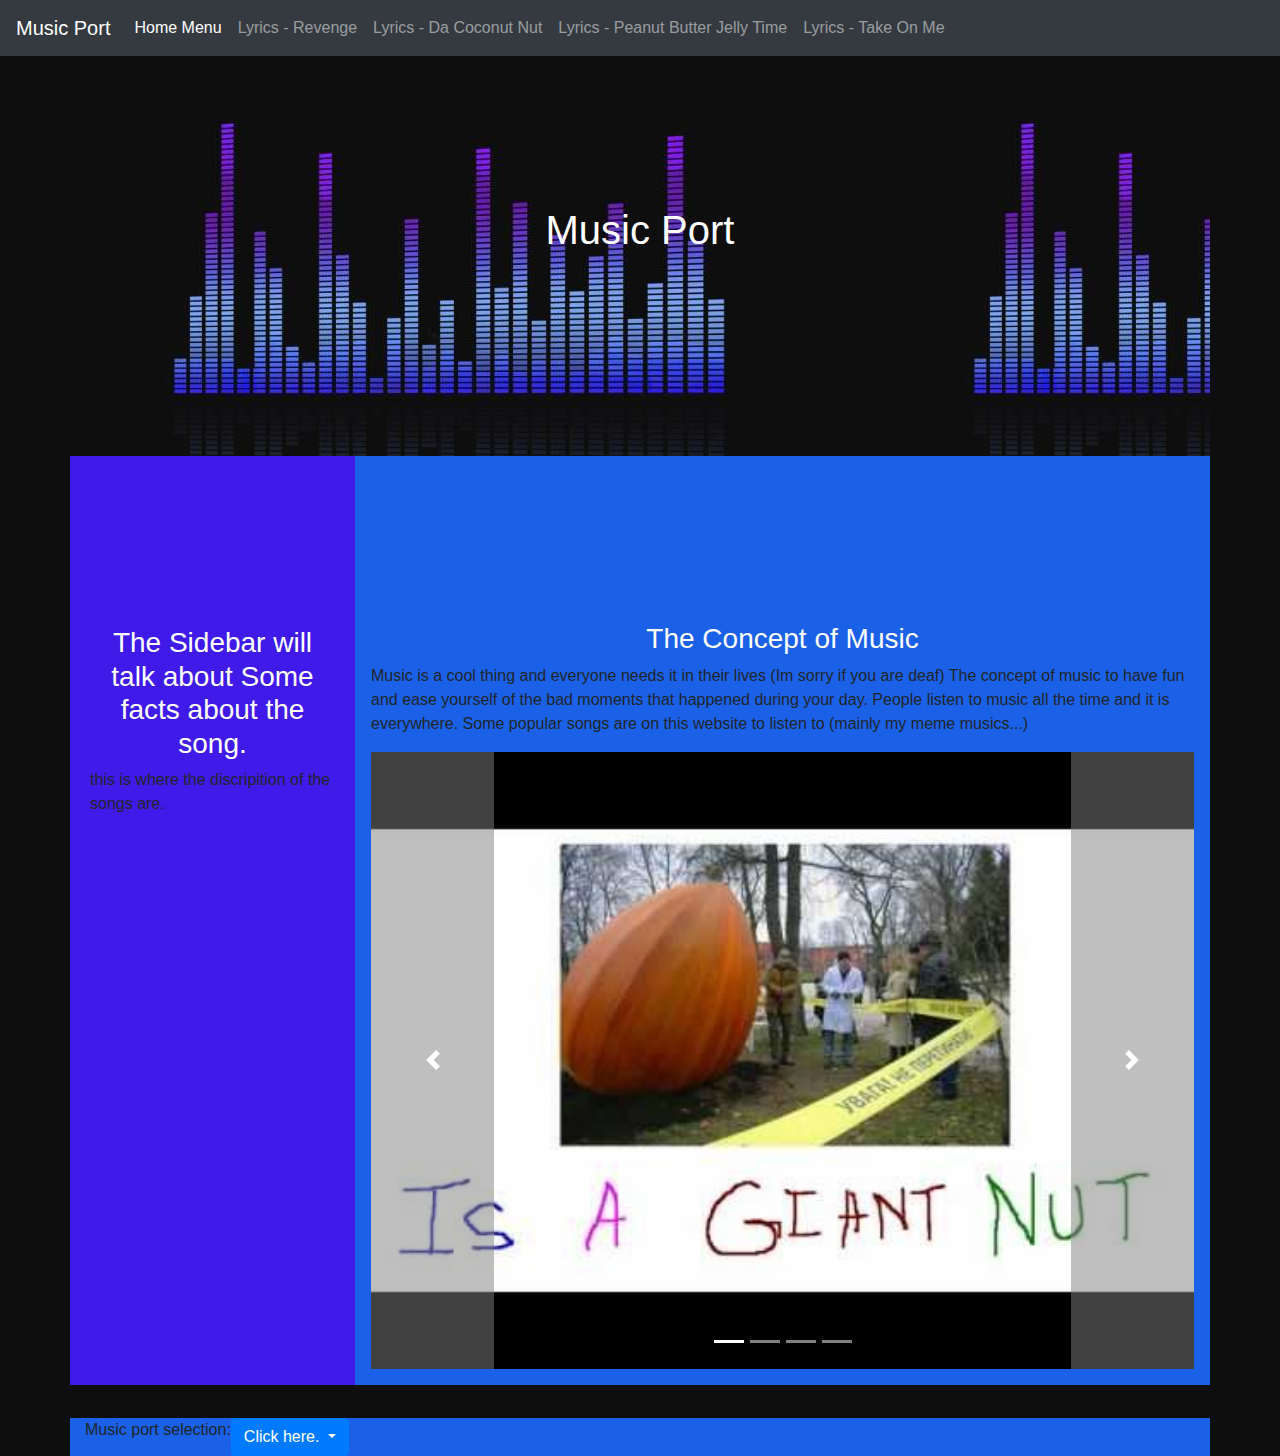
<file: index.html>
<!DOCTYPE html>
<html lang="en">

<head>
  <title>template</title>
  <meta charset="utf-8">
  <meta name="viewport" content="width=device-width, initial-scale=1">
  <link rel="stylesheet" href="https://maxcdn.bootstrapcdn.com/bootstrap/4.3.1/css/bootstrap.min.css">
  <script src="https://ajax.googleapis.com/ajax/libs/jquery/3.4.1/jquery.min.js"></script>
  <script src="https://cdnjs.cloudflare.com/ajax/libs/popper.js/1.14.7/umd/popper.min.js"></script>
  <script src="https://maxcdn.bootstrapcdn.com/bootstrap/4.3.1/js/bootstrap.min.js"></script>
  <link rel="stylesheet" href="https://use.fontawesome.com/releases/v5.6.3/css/all.css" integrity="sha384-UHRtZLI+pbxtHCWp1t77Bi1L4ZtiqrqD80Kn4Z8NTSRyMA2Fd33n5dQ8lWUE00s/" crossorigin="anonymous">
  <link rel="stylesheet" href="css/styles.css">
</head>

<body>

  <!--
  classes: <nav> -> navbar, navbar-expand-sm bg-Light
           <ul> -> navbar-nav
           <li> -> nav-item
           <a> -> nav-link

           Optional: bg colors, text colors, active, disabled
  -->
  <nav class="navbar navbar-expand-sm bg-dark navbar-dark">
    <ul class="navbar-nav">
      <li><a class="navbar-brand" href="#">Music Port</a></li>
      <li class="nav-item active"><a href="index.html" class="nav-link">Home Menu</a></li>
      <li class="nav-item"><a href="Lyrics1.html" class="nav-link">Lyrics - Revenge</a></li>
      <li class="nav-item"><a href="Lyrics2.html" class="nav-link">Lyrics - Da Coconut Nut</a></li>
      <li class="nav-item"><a href="Lyrics3.html" class="nav-link">Lyrics - Peanut Butter Jelly Time</a></li>
      <li class="nav-item"><a href="Lyrics4.html" class="nav-link ">Lyrics - Take On Me</a></li>
    </ul>
  </nav>
  <div class="container">
    <div class="row">
      <div class="col-sm-12 topimage">
        <h1 class="text-white Headed">Music Port</h1>
      </div>
    </div>

    <div class="row">
      <div class="col-sm-3 sidebar">
        <h3 class="text-white Headed">The Sidebar will talk about Some facts about the song.</h3>
        <p>this is where the discripition of the songs are.<p>
      </div>

      <div class="col-sm-9 Thebod">
        <h3 class="text-white Headed">The Concept of Music</h3>
        <p>Music is a cool thing and everyone needs it in their lives (Im sorry if you are deaf) The concept of music to have fun and ease yourself of the bad moments that happened during your day.
          People listen to music all the time and it is everywhere. Some popular songs are on this website to listen to (mainly my meme musics...)<p>
          <!-- Carousel Container Start -->
          <div id="demo" class="carousel slide" data-ride="carousel">

            <!-- Indicators -->
            <ul class="carousel-indicators">
              <li data-target="#demo" data-slide-to="0" class="active"></li>
              <li data-target="#demo" data-slide-to="1"></li>
              <li data-target="#demo" data-slide-to="2"></li>
              <li data-target="#demo" data-slide-to="3"></li>
            </ul>

            <!-- The Slideshow -->
            <div class="carousel-inner">
              <!-- First Image -->
              <div class="carousel-item active">
                <img src="images/coconutnut.jpg" alt="coconutnut" width="2200" height="1000">
              </div>

              <div class="carousel-item">
                <img src="images/creeper.jpg" alt="creeper" width="2200" height="1000">
              </div>

              <div class="carousel-item">
                <img src="images/PBJT.jpg" alt="PBJT" width="2200" height="1000">
              </div>

              <div class="carousel-item">
                <img src="images/Takeonme.jpg" alt="Take on me" width="2200" height="1000">
              </div>
            </div>
            <!-- Controls -->
            <a class="carousel-control-prev" href="#demo" data-slide="prev" style="background-color: grey">
              <span class="carousel-control-prev-icon"></span>
            </a>

            <a class="carousel-control-next" href="#demo" data-slide="next" style="background-color: grey">
              <span class="carousel-control-next-icon"></span>
            </a>
          </div>
      </div>
    </div>
    <hr>
    <div class="row">
      <div class="col-sm-12 Bottombar">
        <div style="float:left">Music port selection: </div>
          <div class="dropdown" style="float:left">
          <button type="button" class="btn btn-primary dropdown-toggle" data-toggle="dropdown">
            Click here.
          </button>
          <div class="dropdown-menu">
            <a class="dropdown-item" href="index.html">Home Menu- top</a>
            <a class="dropdown-item" href="Lyrics1.html">Lyrics- Revenge</a>
            <a class="dropdown-item" href="Lyrics2.html">Lyrics- Da Coconut Nut</a>
            <a class="dropdown-item" href="Lyrics3.html">Lyrics- Peanut Butter Jelly Time</a>
            <a class="dropdown-item" href="Lyrics4.html">Lyrics- Take On Me</a>
            </div>
        </div>
      </div>
    </div>
    </div>
</body>

</html>
</file>
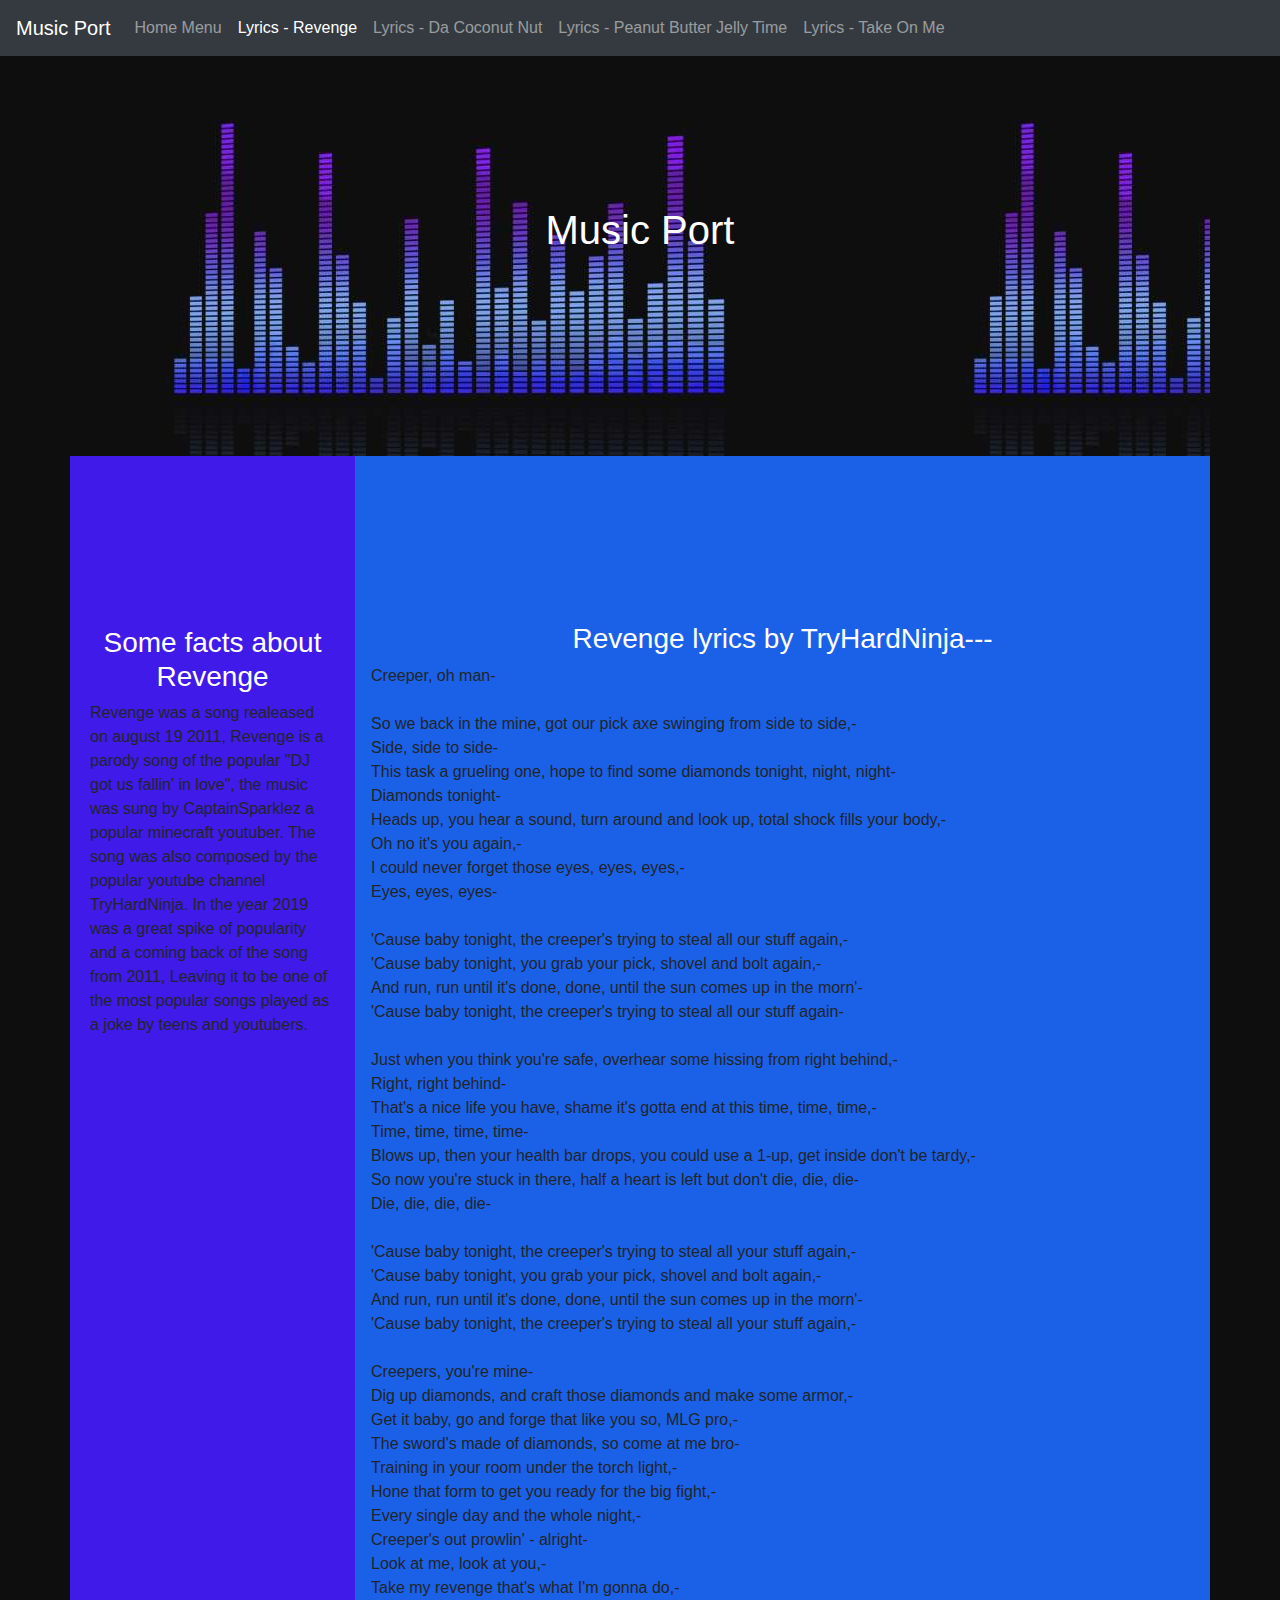
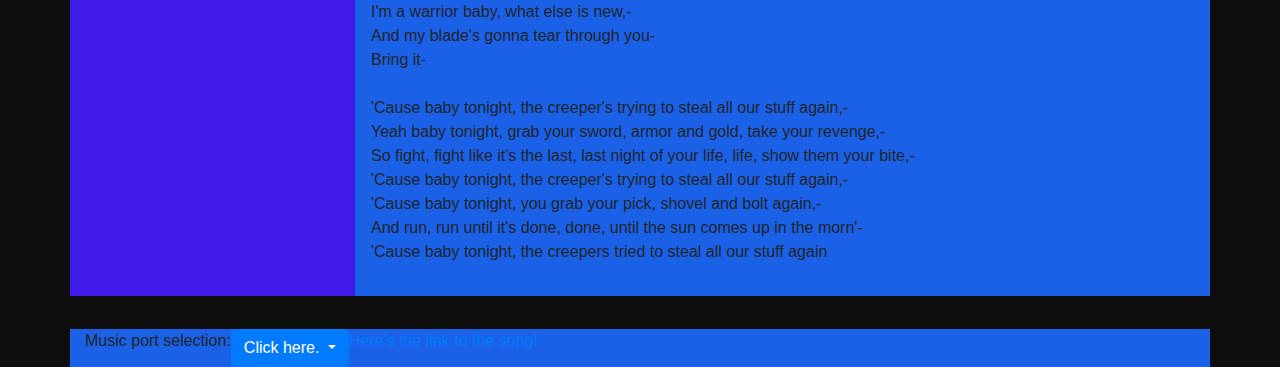
<file: Lyrics1.html>
<!DOCTYPE html>
<html lang="en">

<head>
  <title>template</title>
  <meta charset="utf-8">
  <meta name="viewport" content="width=device-width, initial-scale=1">
  <link rel="stylesheet" href="https://maxcdn.bootstrapcdn.com/bootstrap/4.3.1/css/bootstrap.min.css">
  <script src="https://ajax.googleapis.com/ajax/libs/jquery/3.4.1/jquery.min.js"></script>
  <script src="https://cdnjs.cloudflare.com/ajax/libs/popper.js/1.14.7/umd/popper.min.js"></script>
  <script src="https://maxcdn.bootstrapcdn.com/bootstrap/4.3.1/js/bootstrap.min.js"></script>
  <link rel="stylesheet" href="https://use.fontawesome.com/releases/v5.6.3/css/all.css" integrity="sha384-UHRtZLI+pbxtHCWp1t77Bi1L4ZtiqrqD80Kn4Z8NTSRyMA2Fd33n5dQ8lWUE00s/" crossorigin="anonymous">
  <link rel="stylesheet" href="css/styles.css">
</head>

<body>

  <!--
  classes: <nav> -> navbar, navbar-expand-sm bg-Light
           <ul> -> navbar-nav
           <li> -> nav-item
           <a> -> nav-link

           Optional: bg colors, text colors, active, disabled
  -->
  <nav class="navbar navbar-expand-sm bg-dark navbar-dark">
    <ul class="navbar-nav">
      <li><a class="navbar-brand" href="#">Music Port</a></li>
      <li class="nav-item"><a href="index.html" class="nav-link">Home Menu</a></li>
      <li class="nav-item active"><a href="Lyrics1.html" class="nav-link">Lyrics - Revenge</a></li>
      <li class="nav-item"><a href="Lyrics2.html" class="nav-link">Lyrics - Da Coconut Nut</a></li>
      <li class="nav-item"><a href="Lyrics3.html" class="nav-link">Lyrics - Peanut Butter Jelly Time</a></li>
      <li class="nav-item"><a href="Lyrics4.html" class="nav-link ">Lyrics - Take On Me</a></li>
    </ul>
  </nav>
  <div class="container">
    <div class="row">
      <div class="col-sm-12 topimage">
        <h1 class="text-white Headed">Music Port</h1>
      </div>
    </div>

    <div class="row">
      <div class="col-sm-3 sidebar">
        <h3 class="text-white Headed">Some facts about Revenge</h3>
        <p>Revenge was a song realeased on august 19 2011, Revenge is a parody song of the popular "DJ got us fallin' in love", the music was sung by CaptainSparklez a popular minecraft youtuber. The song was also composed by the popular
          youtube channel TryHardNinja. In the year 2019 was a great spike of popularity and a coming back of the song from 2011, Leaving it to be one of the most popular songs played as a joke by teens and youtubers.<p>
      </div>

      <div class="col-sm-9 Thebod">
        <h3 class="text-white Headed">Revenge lyrics by TryHardNinja---</h3>
        <p>Creeper, oh man-<br><br>
        So we back in the mine, got our pick axe swinging from side to side,-<br>
        Side, side to side-<br>
        This task a grueling one, hope to find some diamonds tonight, night, night-<br>
        Diamonds tonight-<br>
        Heads up, you hear a sound, turn around and look up, total shock fills your body,-<br>
        Oh no it's you again,-<br>
        I could never forget those eyes, eyes, eyes,-<br>
        Eyes, eyes, eyes-<br><br>
        'Cause baby tonight, the creeper's trying to steal all our stuff again,-<br>
        'Cause baby tonight, you grab your pick, shovel and bolt again,-<br>
        And run, run until it's done, done, until the sun comes up in the morn'-<br>
        'Cause baby tonight, the creeper's trying to steal all our stuff again-<br><br>
        Just when you think you're safe, overhear some hissing from right behind,-<br>
        Right, right behind-<br>
        That's a nice life you have, shame it's gotta end at this time, time, time,-<br>
        Time, time, time, time-<br>
        Blows up, then your health bar drops, you could use a 1-up, get inside don't be tardy,-<br>
        So now you're stuck in there, half a heart is left but don't die, die, die-<br>
        Die, die, die, die-<br><br>
        'Cause baby tonight, the creeper's trying to steal all your stuff again,-<br>
        'Cause baby tonight, you grab your pick, shovel and bolt again,-<br>
        And run, run until it's done, done, until the sun comes up in the morn'-<br>
        'Cause baby tonight, the creeper's trying to steal all your stuff again,-<br><br>
        Creepers, you're mine-<br>
        Dig up diamonds, and craft those diamonds and make some armor,-<br>
        Get it baby, go and forge that like you so, MLG pro,-<br>
        The sword's made of diamonds, so come at me bro-<br>
        Training in your room under the torch light,-<br>
        Hone that form to get you ready for the big fight,-<br>
        Every single day and the whole night,-<br>
        Creeper's out prowlin' - alright-<br>
        Look at me, look at you,-<br>
        Take my revenge that's what I'm gonna do,-<br>
        I'm a warrior baby, what else is new,-<br>
        And my blade's gonna tear through you-<br>
        Bring it-<br><br>
        'Cause baby tonight, the creeper's trying to steal all our stuff again,-<br>
        Yeah baby tonight, grab your sword, armor and gold, take your revenge,-<br>
        So fight, fight like it's the last, last night of your life, life, show them your bite,-<br>
        'Cause baby tonight, the creeper's trying to steal all our stuff again,-<br>
        'Cause baby tonight, you grab your pick, shovel and bolt again,-<br>
        And run, run until it's done, done, until the sun comes up in the morn'-<br>
        'Cause baby tonight, the creepers tried to steal all our stuff again<br></p>
          </div>
      </div>
      <hr>
    <div class="row">
      <div class="col-sm-12 Bottombar">
        <div style="float:left">Music port selection: </div>
          <div class="dropdown" style="float:left">
          <button type="button" class="btn btn-primary dropdown-toggle" data-toggle="dropdown">
            Click here.
          </button>
          <div class="dropdown-menu">
            <a class="dropdown-item" href="index.html">Home Menu- top</a>
            <a class="dropdown-item" href="Lyrics1.html">Lyrics- Revenge</a>
            <a class="dropdown-item" href="Lyrics2.html">Lyrics- Da Coconut Nut</a>
            <a class="dropdown-item" href="Lyrics3.html">Lyrics- Peanut Butter Jelly Time</a>
            <a class="dropdown-item" href="Lyrics4.html">Lyrics- Take On Me</a>
            </div>
        </div>
          <a href="https://www.youtube.com/watch?v=cPJUBQd-PNM"> Here's the link to the song!</a>
      </div>
    </div>
  </div>
</body>

</html>
</file>
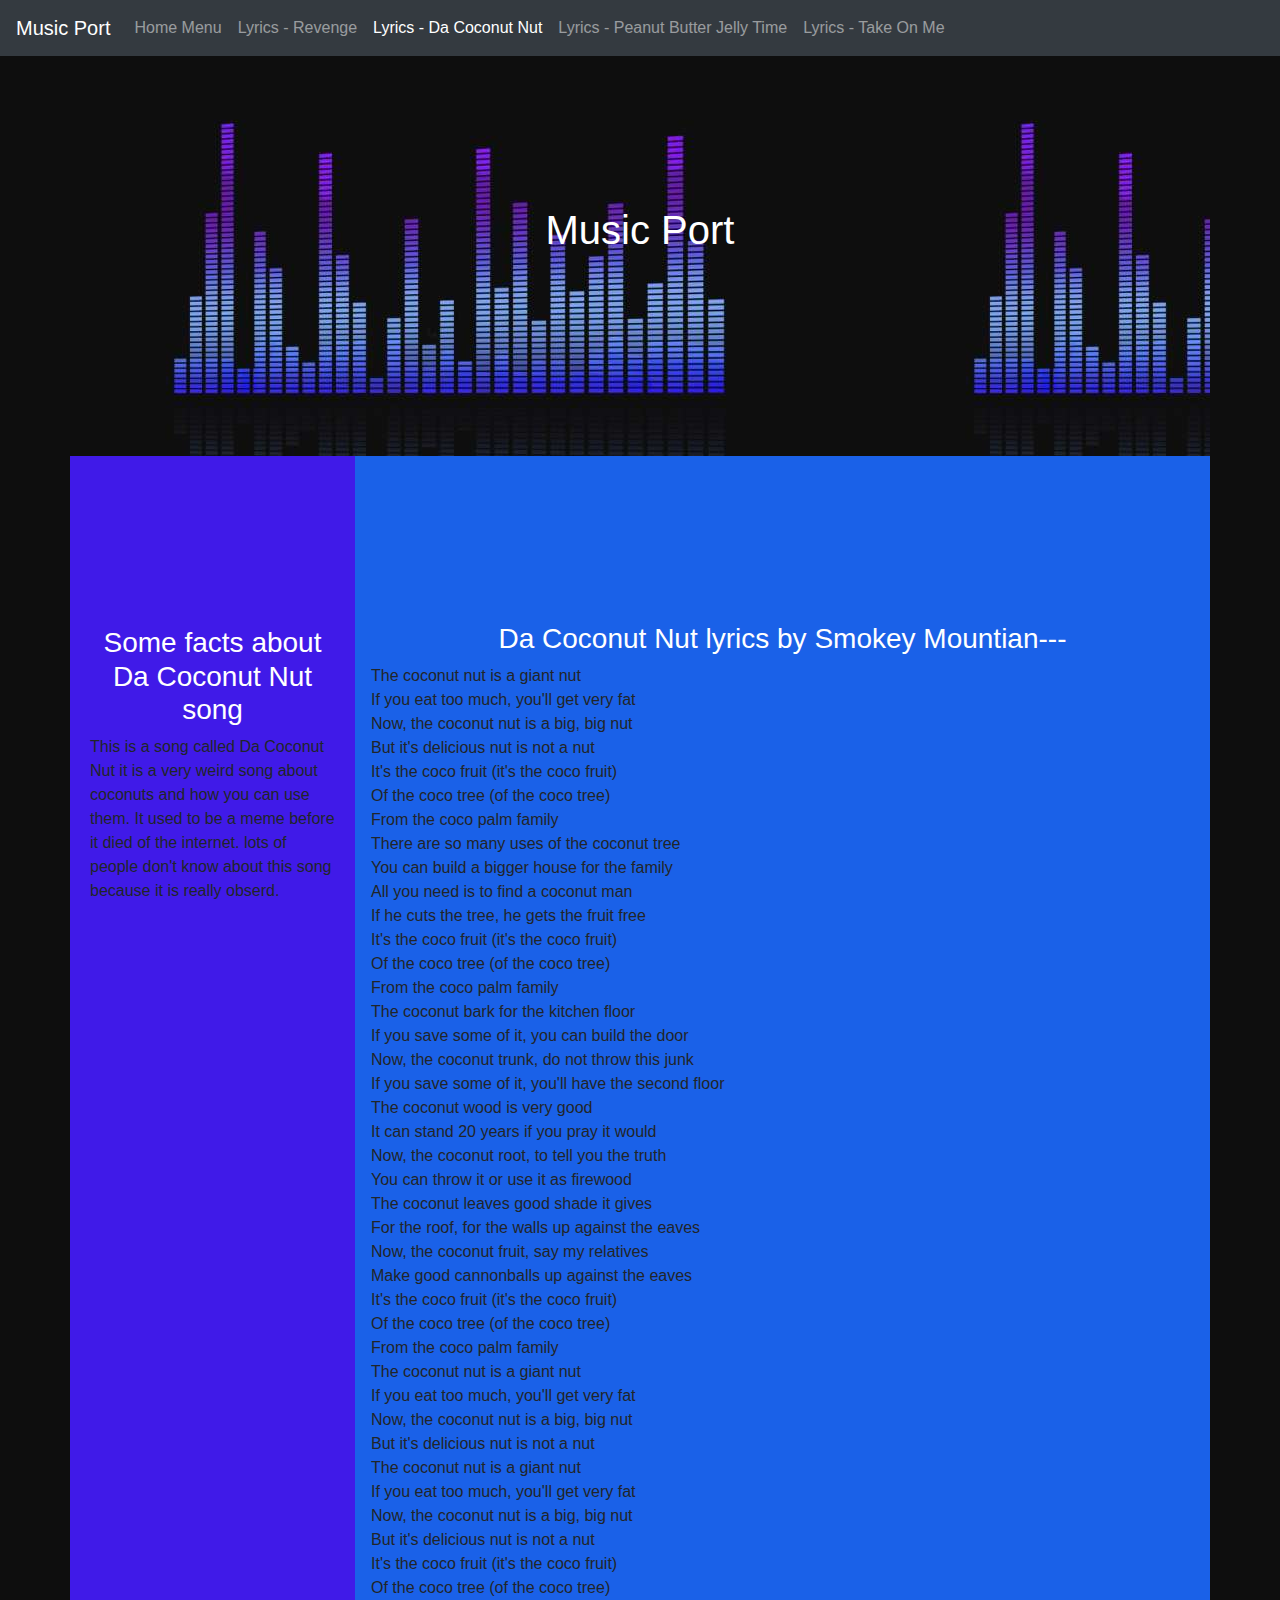
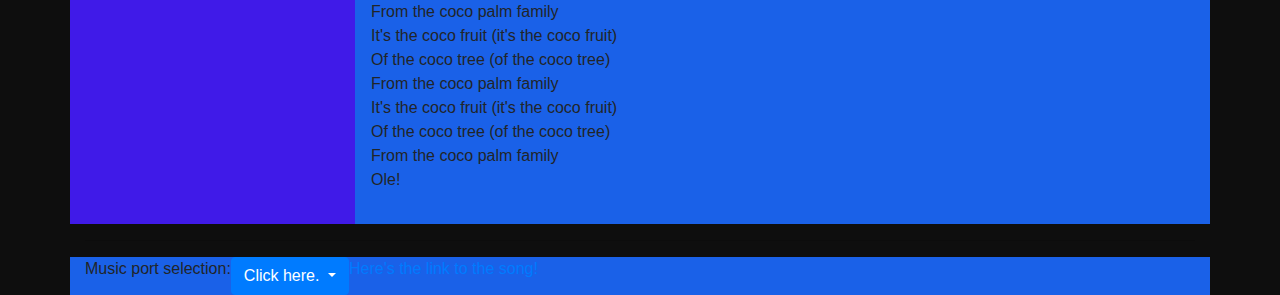
<file: Lyrics2.html>
<!DOCTYPE html>
<html lang="en">

<head>
  <title>template</title>
  <meta charset="utf-8">
  <meta name="viewport" content="width=device-width, initial-scale=1">
  <link rel="stylesheet" href="https://maxcdn.bootstrapcdn.com/bootstrap/4.3.1/css/bootstrap.min.css">
  <script src="https://ajax.googleapis.com/ajax/libs/jquery/3.4.1/jquery.min.js"></script>
  <script src="https://cdnjs.cloudflare.com/ajax/libs/popper.js/1.14.7/umd/popper.min.js"></script>
  <script src="https://maxcdn.bootstrapcdn.com/bootstrap/4.3.1/js/bootstrap.min.js"></script>
  <link rel="stylesheet" href="https://use.fontawesome.com/releases/v5.6.3/css/all.css" integrity="sha384-UHRtZLI+pbxtHCWp1t77Bi1L4ZtiqrqD80Kn4Z8NTSRyMA2Fd33n5dQ8lWUE00s/" crossorigin="anonymous">
  <link rel="stylesheet" href="css/styles.css">
</head>

<body>

  <!--
  classes: <nav> -> navbar, navbar-expand-sm bg-Light
           <ul> -> navbar-nav
           <li> -> nav-item
           <a> -> nav-link

           Optional: bg colors, text colors, active, disabled
  -->
  <nav class="navbar navbar-expand-sm bg-dark navbar-dark">
    <ul class="navbar-nav">
      <li><a class="navbar-brand" href="#">Music Port</a></li>
      <li class="nav-item"><a href="index.html" class="nav-link">Home Menu</a></li>
      <li class="nav-item"><a href="Lyrics1.html" class="nav-link">Lyrics - Revenge</a></li>
      <li class="nav-item active"><a href="Lyrics2.html" class="nav-link">Lyrics - Da Coconut Nut</a></li>
      <li class="nav-item"><a href="Lyrics3.html" class="nav-link">Lyrics - Peanut Butter Jelly Time</a></li>
      <li class="nav-item"><a href="Lyrics4.html" class="nav-link ">Lyrics - Take On Me</a></li>
    </ul>
  </nav>
  <div class="container">
    <div class="row">
      <div class="col-sm-12 topimage">
        <h1 class="text-white Headed">Music Port</h1>
      </div>
    </div>

    <div class="row">
      <div class="col-sm-3 sidebar">
        <h3 class="text-white Headed">Some facts about Da Coconut Nut song</h3>
        <p>This is a song called Da Coconut Nut it is a very weird song about coconuts and how you can use them. It used to be a meme before it died of the internet. lots of people don't know about this song because it is really obserd.<p>
      </div>

      <div class="col-sm-9 Thebod">
        <h3 class="text-white Headed">Da Coconut Nut lyrics by Smokey Mountian---</h3>
        <p>The coconut nut is a giant nut<br>
        If you eat too much, you'll get very fat<br>
        Now, the coconut nut is a big, big nut<br>
        But it's delicious nut is not a nut<br>
        It's the coco fruit (it's the coco fruit)<br>
        Of the coco tree (of the coco tree)<br>
        From the coco palm family<br>
        There are so many uses of the coconut tree<br>
        You can build a bigger house for the family<br>
        All you need is to find a coconut man<br>
        If he cuts the tree, he gets the fruit free<br>
        It's the coco fruit (it's the coco fruit)<br>
        Of the coco tree (of the coco tree)<br>
        From the coco palm family<br>
        The coconut bark for the kitchen floor<br>
        If you save some of it, you can build the door<br>
        Now, the coconut trunk, do not throw this junk<br>
        If you save some of it, you'll have the second floor<br>
        The coconut wood is very good<br>
        It can stand 20 years if you pray it would<br>
        Now, the coconut root, to tell you the truth<br>
        You can throw it or use it as firewood<br>
        The coconut leaves good shade it gives<br>
        For the roof, for the walls up against the eaves<br>
        Now, the coconut fruit, say my relatives<br>
        Make good cannonballs up against the eaves<br>
        It's the coco fruit (it's the coco fruit)<br>
        Of the coco tree (of the coco tree)<br>
        From the coco palm family<br>
        The coconut nut is a giant nut<br>
        If you eat too much, you'll get very fat<br>
        Now, the coconut nut is a big, big nut<br>
        But it's delicious nut is not a nut<br>
        The coconut nut is a giant nut<br>
        If you eat too much, you'll get very fat<br>
        Now, the coconut nut is a big, big nut<br>
        But it's delicious nut is not a nut<br>
        It's the coco fruit (it's the coco fruit)<br>
        Of the coco tree (of the coco tree)<br>
        From the coco palm family<br>
        It's the coco fruit (it's the coco fruit)<br>
        Of the coco tree (of the coco tree)<br>
        From the coco palm family<br>
        It's the coco fruit (it's the coco fruit)<br>
        Of the coco tree (of the coco tree)<br>
        From the coco palm family<br>
        Ole!<br></p>
          </div>
      </div>
      <hr>
    <div class="row">
      <div class="col-sm-12 Bottombar">
        <div style="float:left">Music port selection: </div>
          <div class="dropdown" style="float:left">
          <button type="button" class="btn btn-primary dropdown-toggle" data-toggle="dropdown">
            Click here.
          </button>
          <div class="dropdown-menu">
            <a class="dropdown-item" href="index.html">Home Menu- top</a>
            <a class="dropdown-item" href="Lyrics1.html">Lyrics- Revenge</a>
            <a class="dropdown-item" href="Lyrics2.html">Lyrics- Da Coconut Nut</a>
            <a class="dropdown-item" href="Lyrics3.html">Lyrics- Peanut Butter Jelly Time</a>
            <a class="dropdown-item" href="Lyrics4.html">Lyrics- Take On Me</a>
            </div>
        </div>
        <a href="https://www.youtube.com/watch?v=w0AOGeqOnFY">Here's the link to the song!</a>
      </div>
    </div>
  </div>
</body>

</html>
</file>
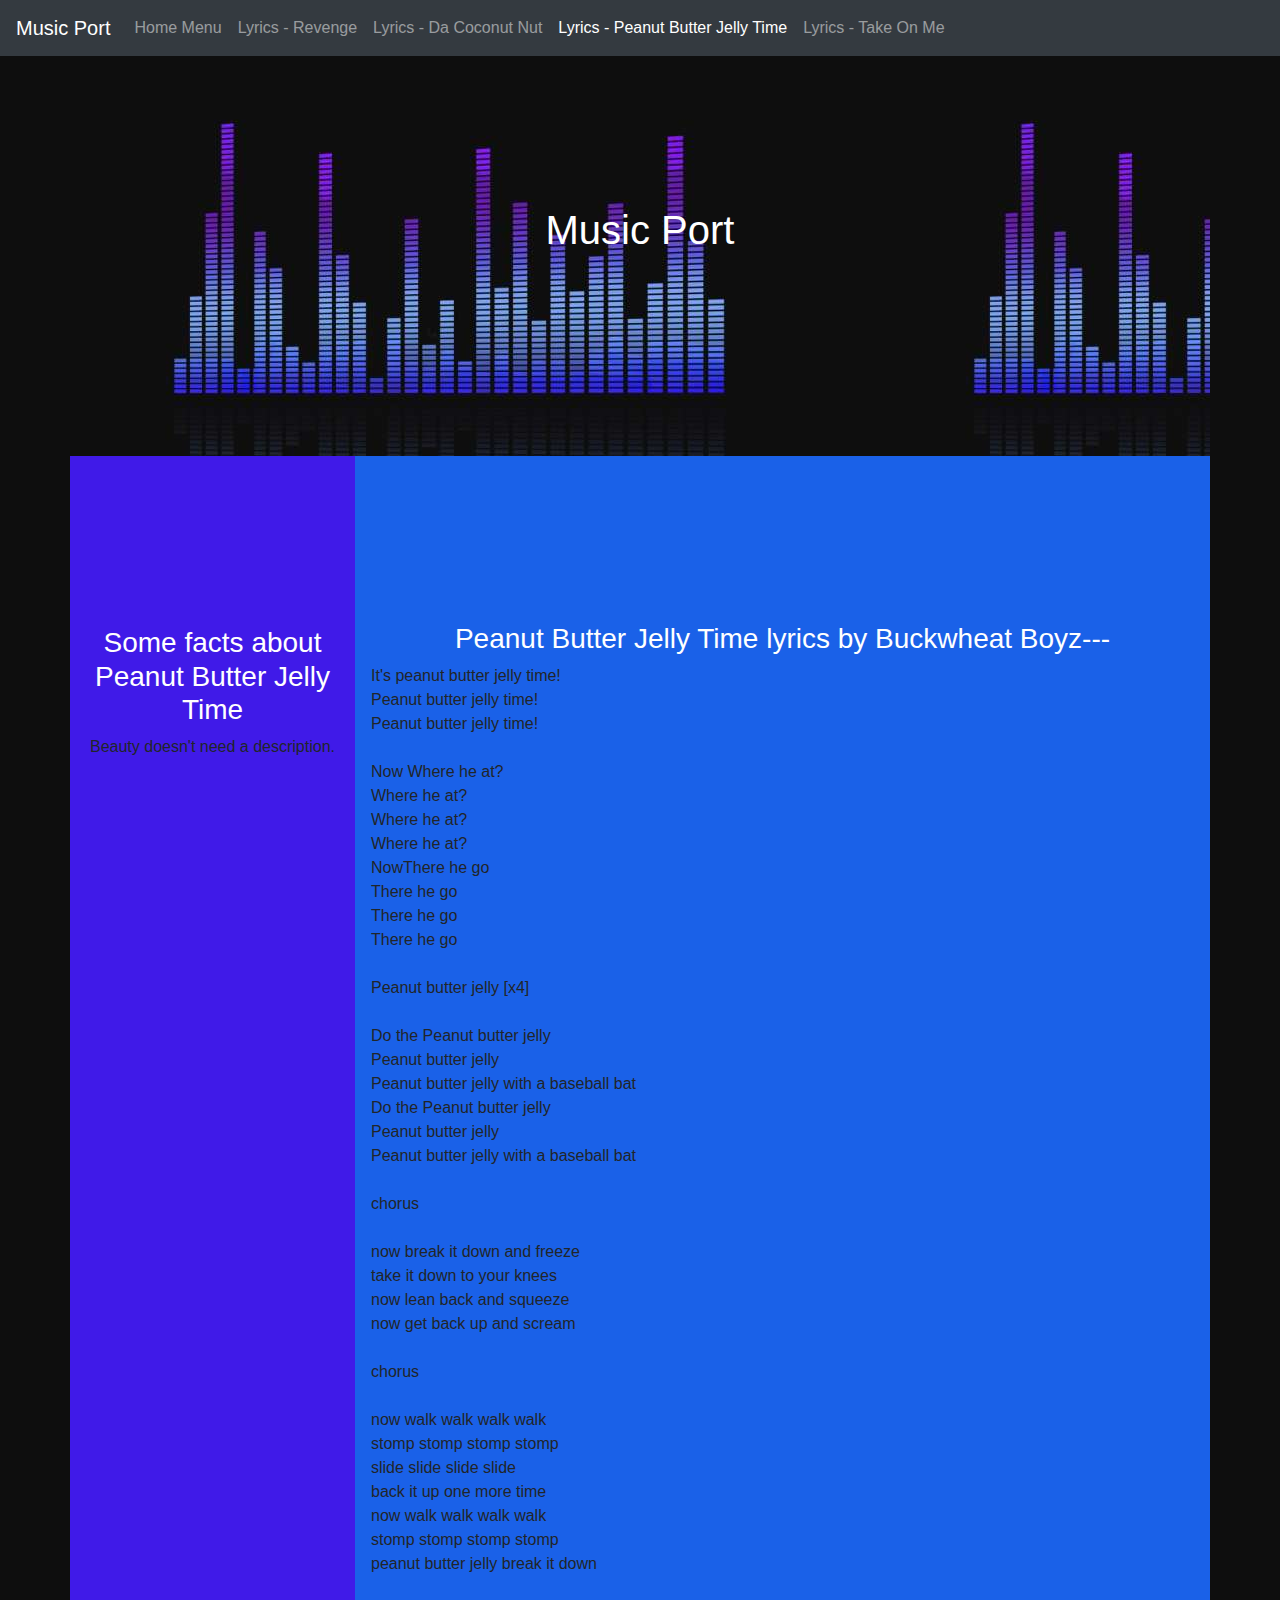
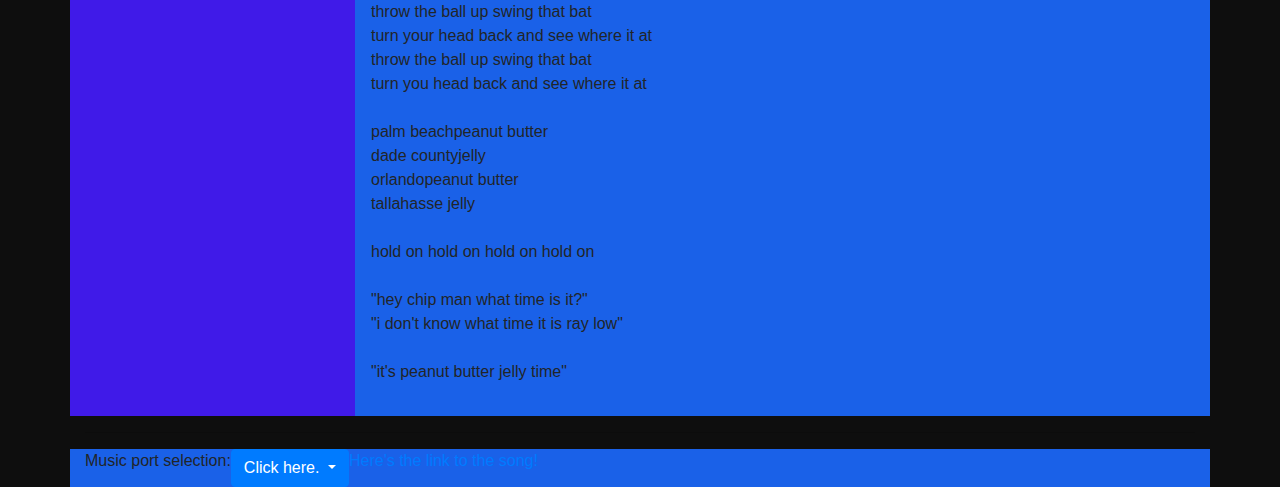
<file: Lyrics3.html>
<!DOCTYPE html>
<html lang="en">

<head>
  <title>template</title>
  <meta charset="utf-8">
  <meta name="viewport" content="width=device-width, initial-scale=1">
  <link rel="stylesheet" href="https://maxcdn.bootstrapcdn.com/bootstrap/4.3.1/css/bootstrap.min.css">
  <script src="https://ajax.googleapis.com/ajax/libs/jquery/3.4.1/jquery.min.js"></script>
  <script src="https://cdnjs.cloudflare.com/ajax/libs/popper.js/1.14.7/umd/popper.min.js"></script>
  <script src="https://maxcdn.bootstrapcdn.com/bootstrap/4.3.1/js/bootstrap.min.js"></script>
  <link rel="stylesheet" href="https://use.fontawesome.com/releases/v5.6.3/css/all.css" integrity="sha384-UHRtZLI+pbxtHCWp1t77Bi1L4ZtiqrqD80Kn4Z8NTSRyMA2Fd33n5dQ8lWUE00s/" crossorigin="anonymous">
  <link rel="stylesheet" href="css/styles.css">
</head>

<body>

  <!--
  classes: <nav> -> navbar, navbar-expand-sm bg-Light
           <ul> -> navbar-nav
           <li> -> nav-item
           <a> -> nav-link

           Optional: bg colors, text colors, active, disabled
  -->
  <nav class="navbar navbar-expand-sm bg-dark navbar-dark">
    <ul class="navbar-nav">
      <li><a class="navbar-brand" href="#">Music Port</a></li>
      <li class="nav-item"><a href="index.html" class="nav-link">Home Menu</a></li>
      <li class="nav-item"><a href="Lyrics1.html" class="nav-link">Lyrics - Revenge</a></li>
      <li class="nav-item"><a href="Lyrics2.html" class="nav-link">Lyrics - Da Coconut Nut</a></li>
      <li class="nav-item active"><a href="Lyrics3.html" class="nav-link">Lyrics - Peanut Butter Jelly Time</a></li>
      <li class="nav-item"><a href="Lyrics4.html" class="nav-link ">Lyrics - Take On Me</a></li>
    </ul>
  </nav>
  <div class="container">
    <div class="row">
      <div class="col-sm-12 topimage">
        <h1 class="text-white Headed">Music Port</h1>
      </div>
    </div>

    <div class="row">
      <div class="col-sm-3 sidebar">
        <h3 class="text-white Headed">Some facts about Peanut Butter Jelly Time</h3>
        <p>Beauty doesn't need a description.<p>
      </div>

      <div class="col-sm-9 Thebod">
        <h3 class="text-white Headed">Peanut Butter Jelly Time lyrics by Buckwheat Boyz---</h3>
        <p>It's peanut butter jelly time!<br>
        Peanut butter jelly time!<br>
        Peanut butter jelly time!<br><br>
        Now Where he at?<br>
        Where he at?<br>
        Where he at?<br>
        Where he at?<br>
        NowThere he go<br>
        There he go<br>
        There he go<br>
        There he go<br><br>
        Peanut butter jelly [x4]<br><br>
        Do the Peanut butter jelly<br>
        Peanut butter jelly<br>
        Peanut butter jelly with a baseball bat<br>
        Do the Peanut butter jelly<br>
        Peanut butter jelly<br>
        Peanut butter jelly with a baseball bat<br><br>
        chorus<br><br>
        now break it down and freeze<br>
        take it down to your knees<br>
        now lean back and squeeze<br>
        now get back up and scream<br><br>
        chorus<br><br>
        now walk walk walk walk<br>
        stomp stomp stomp stomp<br>
        slide slide slide slide<br>
        back it up one more time<br>
        now walk walk walk walk<br>
        stomp stomp stomp stomp<br>
        peanut butter jelly break it down<br><br>
        throw the ball up swing that bat<br>
        turn your head back and see where it at<br>
        throw the ball up swing that bat<br>
        turn you head back and see where it at<br><br>
        palm beachpeanut butter<br>
        dade countyjelly<br>
        orlandopeanut butter<br>
        tallahasse jelly<br><br>
        hold on hold on hold on hold on<br><br>
        "hey chip man what time is it?"<br>
        "i don't know what time it is ray low"<br><br>
        "it's peanut butter jelly time"<br></p>
          </div>
      </div>
      <hr>
    <div class="row">
      <div class="col-sm-12 Bottombar">
        <div style="float:left">Music port selection: </div>
          <div class="dropdown" style="float:left">
          <button type="button" class="btn btn-primary dropdown-toggle" data-toggle="dropdown">
            Click here.
          </button>
          <div class="dropdown-menu">
            <a class="dropdown-item" href="index.html">Home Menu- top</a>
            <a class="dropdown-item" href="Lyrics1.html">Lyrics- Revenge</a>
            <a class="dropdown-item" href="Lyrics2.html">Lyrics- Da Coconut Nut</a>
            <a class="dropdown-item" href="Lyrics3.html">Lyrics- Peanut Butter Jelly Time</a>
            <a class="dropdown-item" href="Lyrics4.html">Lyrics- Take On Me</a>
            </div>
        </div>
        <a href="https://www.youtube.com/watch?v=eRBOgtp0Hac">Here's the link to the song!</a>
      </div>
    </div>
  </div>
</body>

</html>
</file>
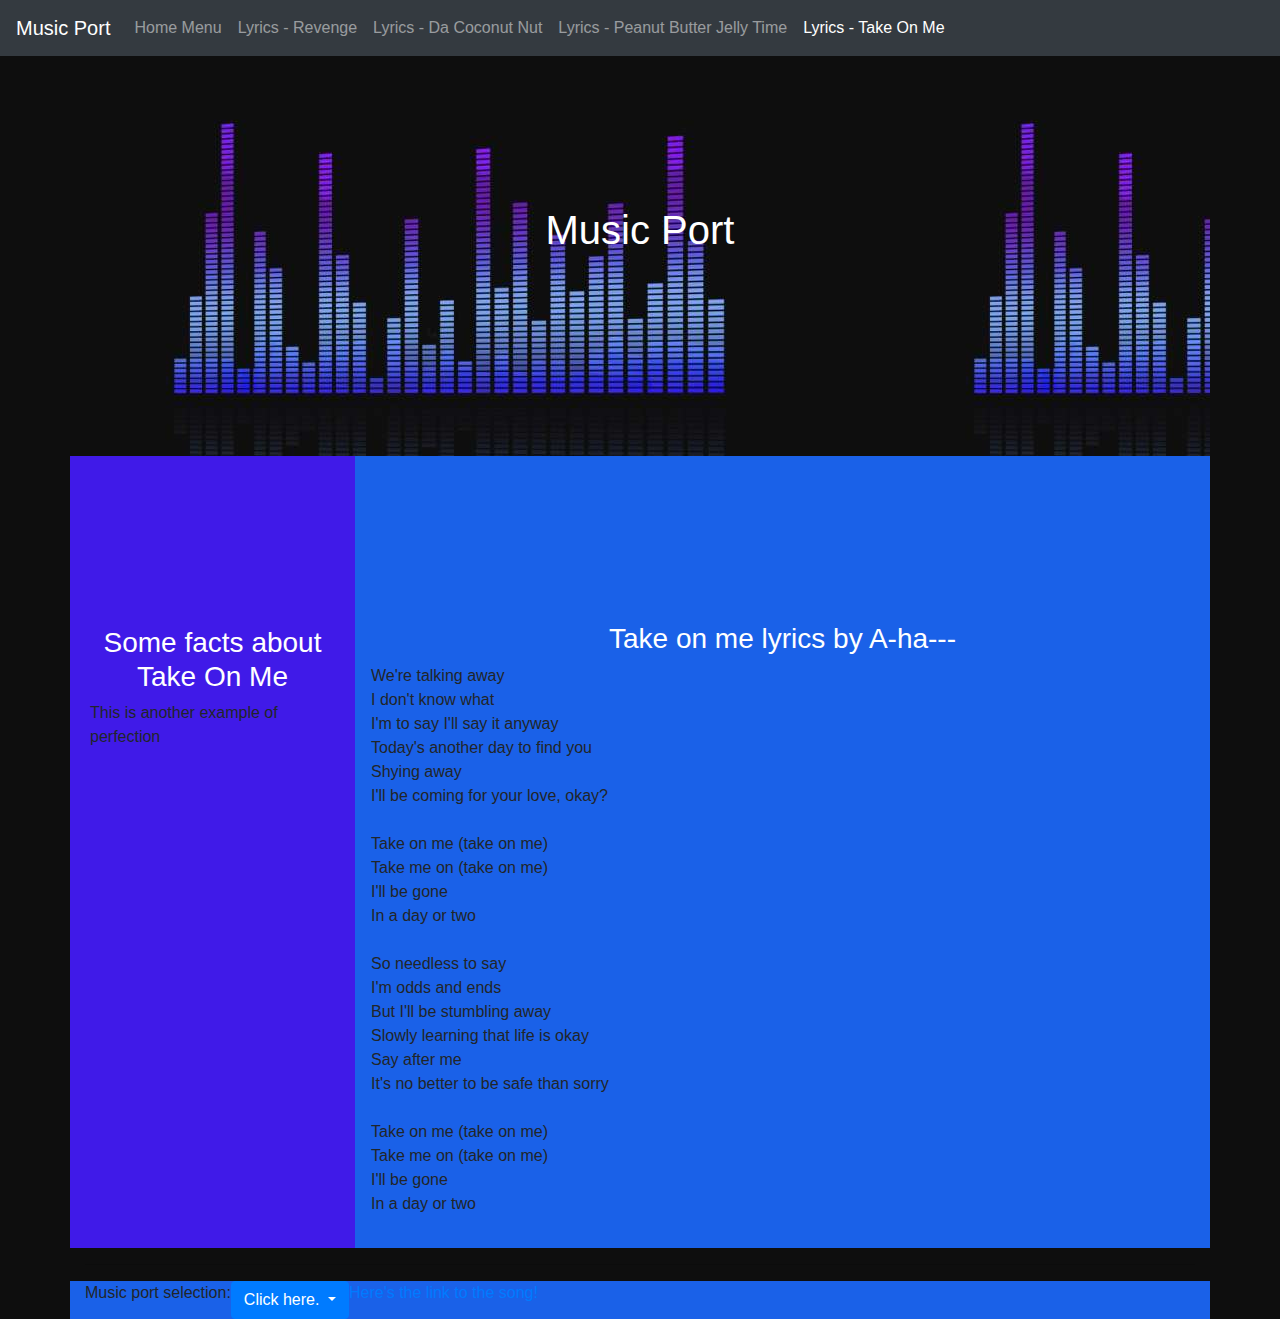
<file: Lyrics4.html>
<!DOCTYPE html>
<html lang="en">

<head>
  <title>template</title>
  <meta charset="utf-8">
  <meta name="viewport" content="width=device-width, initial-scale=1">
  <link rel="stylesheet" href="https://maxcdn.bootstrapcdn.com/bootstrap/4.3.1/css/bootstrap.min.css">
  <script src="https://ajax.googleapis.com/ajax/libs/jquery/3.4.1/jquery.min.js"></script>
  <script src="https://cdnjs.cloudflare.com/ajax/libs/popper.js/1.14.7/umd/popper.min.js"></script>
  <script src="https://maxcdn.bootstrapcdn.com/bootstrap/4.3.1/js/bootstrap.min.js"></script>
  <link rel="stylesheet" href="https://use.fontawesome.com/releases/v5.6.3/css/all.css" integrity="sha384-UHRtZLI+pbxtHCWp1t77Bi1L4ZtiqrqD80Kn4Z8NTSRyMA2Fd33n5dQ8lWUE00s/" crossorigin="anonymous">
  <link rel="stylesheet" href="css/styles.css">
</head>

<body>

  <!--
  classes: <nav> -> navbar, navbar-expand-sm bg-Light
           <ul> -> navbar-nav
           <li> -> nav-item
           <a> -> nav-link

           Optional: bg colors, text colors, active, disabled
  -->
  <nav class="navbar navbar-expand-sm bg-dark navbar-dark">
    <ul class="navbar-nav">
      <li><a class="navbar-brand" href="#">Music Port</a></li>
      <li class="nav-item"><a href="index.html" class="nav-link">Home Menu</a></li>
      <li class="nav-item"><a href="Lyrics1.html" class="nav-link">Lyrics - Revenge</a></li>
      <li class="nav-item"><a href="Lyrics2.html" class="nav-link">Lyrics - Da Coconut Nut</a></li>
      <li class="nav-item"><a href="Lyrics3.html" class="nav-link">Lyrics - Peanut Butter Jelly Time</a></li>
      <li class="nav-item active"><a href="Lyrics4.html" class="nav-link ">Lyrics - Take On Me</a></li>
    </ul>
  </nav>
  <div class="container">
    <div class="row">
      <div class="col-sm-12 topimage">
        <h1 class="text-white Headed">Music Port</h1>
      </div>
    </div>

    <div class="row">
      <div class="col-sm-3 sidebar">
        <h3 class="text-white Headed">Some facts about Take On Me</h3>
        <p>This is another example of perfection<p>
      </div>

      <div class="col-sm-9 Thebod">
        <h3 class="text-white Headed">Take on me lyrics by A-ha---</h3>
        <p>We're talking away<br>
        I don't know what<br>
        I'm to say I'll say it anyway<br>
        Today's another day to find you<br>
        Shying away<br>
        I'll be coming for your love, okay?<br><br>
        Take on me (take on me)<br>
        Take me on (take on me)<br>
        I'll be gone<br>
        In a day or two<br><br>
        So needless to say<br>
        I'm odds and ends<br>
        But I'll be stumbling away<br>
        Slowly learning that life is okay<br>
        Say after me<br>
        It's no better to be safe than sorry<br><br>
        Take on me (take on me)<br>
        Take me on (take on me)<br>
        I'll be gone<br>
        In a day or two<br></p>
          </div>
      </div>
      <hr>
    <div class="row">
      <div class="col-sm-12 Bottombar">
        <div style="float:left">Music port selection: </div>
          <div class="dropdown" style="float:left">
          <button type="button" class="btn btn-primary dropdown-toggle" data-toggle="dropdown">
            Click here.
          </button>
          <div class="dropdown-menu">
            <a class="dropdown-item" href="index.html">Home Menu- top</a>
            <a class="dropdown-item" href="Lyrics1.html">Lyrics- Revenge</a>
            <a class="dropdown-item" href="Lyrics2.html">Lyrics- Da Coconut Nut</a>
            <a class="dropdown-item" href="Lyrics3.html">Lyrics- Peanut Butter Jelly Time</a>
            <a class="dropdown-item" href="Lyrics4.html">Lyrics- Take On Me</a>
            </div>
        </div>
        <a href="https://www.youtube.com/watch?v=djV11Xbc914">Here's the link to the song!</a>
      </div>
    </div>
  </div>
</body>

</html>
</file>
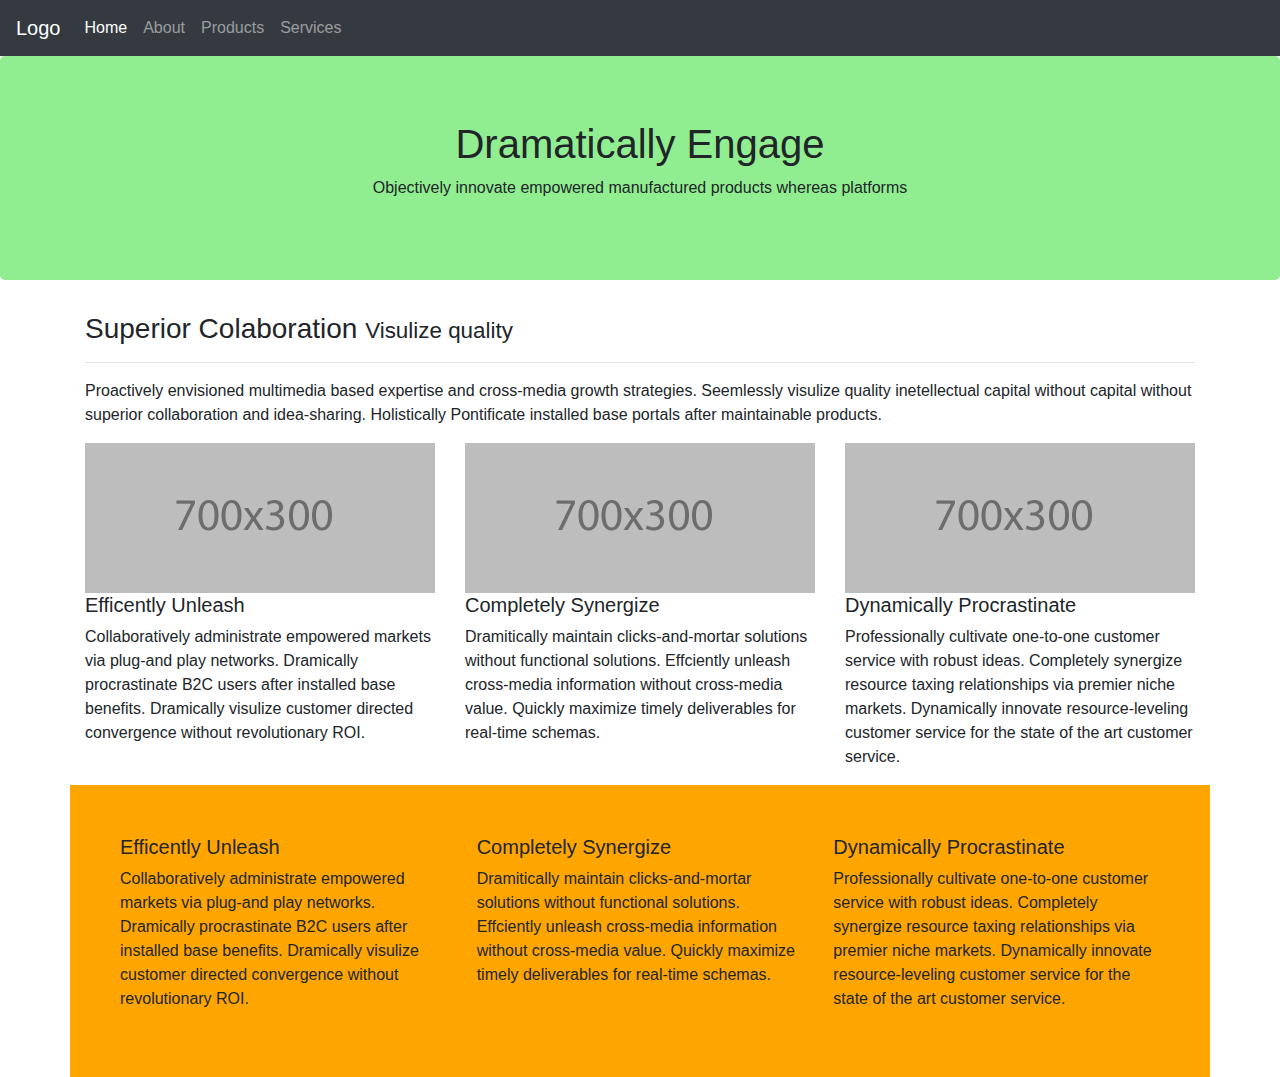
<file: Template.html>
<!DOCTYPE html>
<html lang="en">

<head>
  <title>template</title>
  <meta charset="utf-8">
  <meta name="viewport" content="width=device-width, initial-scale=1">
  <link rel="stylesheet" href="https://maxcdn.bootstrapcdn.com/bootstrap/4.3.1/css/bootstrap.min.css">
  <script src="https://ajax.googleapis.com/ajax/libs/jquery/3.4.1/jquery.min.js"></script>
  <script src="https://cdnjs.cloudflare.com/ajax/libs/popper.js/1.14.7/umd/popper.min.js"></script>
  <script src="https://maxcdn.bootstrapcdn.com/bootstrap/4.3.1/js/bootstrap.min.js"></script>
  <link rel="stylesheet" href="https://use.fontawesome.com/releases/v5.6.3/css/all.css" integrity="sha384-UHRtZLI+pbxtHCWp1t77Bi1L4ZtiqrqD80Kn4Z8NTSRyMA2Fd33n5dQ8lWUE00s/" crossorigin="anonymous">
  <link rel="stylesheet" href="css/Matser.css">
</head>

<body>

<!--
  classes: <nav> -> navbar, navbar-expand-sm bg-Light
           <ul> -> navbar-nav
           <li> -> nav-item
           <a> -> nav-link

           Optional: bg colors, text colors, active, disabled
  -->
  <nav class="navbar navbar-expand-sm bg-dark navbar-dark">
<ul class="navbar-nav">
  <li><a class= "navbar-brand" href="#"><i class="fas fa-fire"></i> Logo</a></li>
  <li class="nav-item active"><a href="#" class="nav-link">Home</a></li>
  <li class="nav-item"><a href="#" class="nav-link">About</a></li>
  <li class="nav-item"><a href="#" class="nav-link">Products</a></li>
  <li class="nav-item"><a href="#" class="nav-link ">Services</a></li>

</ul>
  </nav>

      <div class="jumbotron text-center">
        <h1><i class="fas fa-grip-vertical"></i> Dramatically Engage</h1>
        <p>Objectively innovate empowered manufactured products whereas platforms</p>
      </div>
    <div class="container">
    <div class="row">
      <div class="col-sm-12">
        <h3>Superior Colaboration <small>Visulize quality</small></h3>
          <hr>
          <p>Proactively envisioned multimedia based expertise and cross-media growth strategies. Seemlessly visulize quality inetellectual capital without capital without superior collaboration and idea-sharing. Holistically Pontificate installed base portals after maintainable products.</p>
      </div>
    </div>
    <div class="row">
      <div class="col-sm-4">
        <img class="placeholder" src="placeholder.jpg" alt="placeholder">
        <h5>Efficently Unleash</h5>
          <p> Collaboratively administrate empowered markets via plug-and play networks. Dramically procrastinate B2C users after installed base benefits. Dramically visulize customer directed convergence without revolutionary ROI.</p>
      </div>
      <div class="col-sm-4">
        <img class="placeholder" src="placeholder.jpg" alt="placeholder">
        <h5>Completely Synergize</h5>
          <p>Dramitically maintain clicks-and-mortar solutions without functional solutions. Effciently unleash cross-media information without cross-media value. Quickly maximize timely deliverables for real-time schemas.</p>
      </div>
      <div class="col-sm-4">
        <img class="placeholder" src="placeholder.jpg" alt="placeholder">
        <h5>Dynamically Procrastinate</h5>
          <p>Professionally cultivate one-to-one customer service with robust ideas. Completely synergize resource taxing relationships via premier niche markets. Dynamically innovate resource-leveling customer service for the state of the art customer service.</p>
      </div>
    </div>
  </div>
  <div class="container orange">
    <div class="row">
        <div class="col-sm-4">
          <h5><i class="fas fa-fire"></i>Efficently Unleash</h5>
            <p> Collaboratively administrate empowered markets via plug-and play networks. Dramically procrastinate B2C users after installed base benefits. Dramically visulize customer directed convergence without revolutionary ROI.</p>
        </div>
        <div class="col-sm-4">
          <h5><i class="fas fa-cloud"></i>Completely Synergize</h5>
            <p>Dramitically maintain clicks-and-mortar solutions without functional solutions. Effciently unleash cross-media information without cross-media value. Quickly maximize timely deliverables for real-time schemas.</p>
        </div>
        <div class="col-sm-4">
          <h5><i class="fas fa-leaf"></i>Dynamically Procrastinate</h5>
            <p>Professionally cultivate one-to-one customer service with robust ideas. Completely synergize resource taxing relationships via premier niche markets. Dynamically innovate resource-leveling customer service for the state of the art customer service.</p>
        </div>
      </div>
    </div>
</body>

</html>
</file>
<file: css/styles.css>
body{
background-color: rgb(14,14,14);
}
.topimage{
  width: 100%;
  height: 400px;
  background-image: url("../images/headerBG.jpg");
}
.Headed{
  text-align: center;
  padding-top: 150px;
}
.sidebar{
  background-color: #401AE8;
  padding-top: 50px;
  padding: 20px;
}
.Thebod{
  background-color: #1A61E8;
  padding-top: 50px;
  padding: 16px;
}
.Bottombar{
  /*height: 50px;
  padding: 20px;*/
  background-color: #1A61E8;
}
  .carousel-inner img {
    width: 100%;
    height: 100%;
  }
</file>
<file: css/Matser.css>
.jumbotron{
  background-color: lightgreen;
}
.placeholder {
  width: 100%;
}
.orange{
  background-color: orange;
  padding: 50px;
}
</file>
